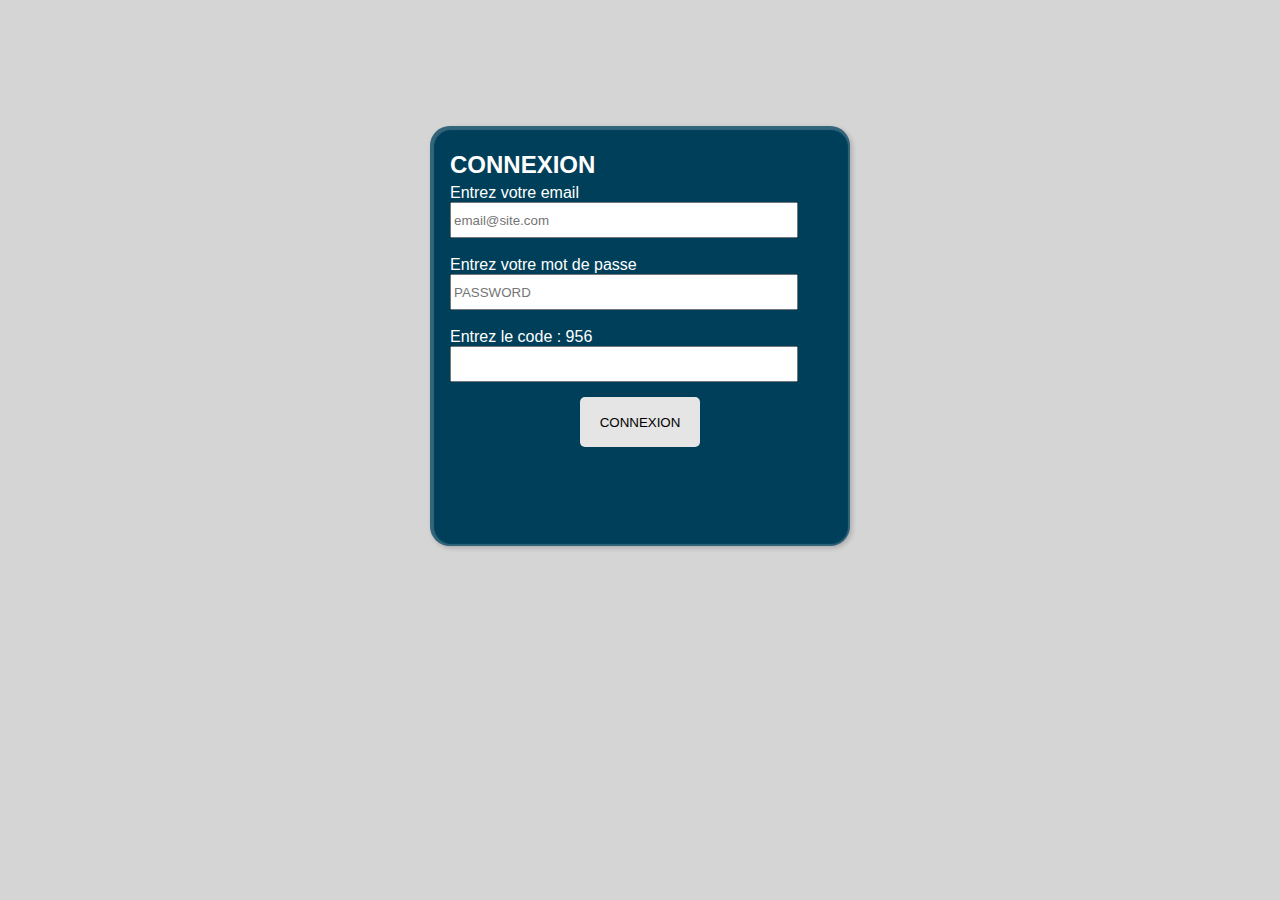
<file: index.html>
<!DOCTYPE html>
<html lang="en">
<head>
    <meta charset="UTF-8">
    <meta http-equiv="X-UA-Compatible" content="IE=edge">
    <meta name="viewport" content="width=device-width, initial-scale=1.0">
    <link rel="stylesheet" href="css/connect.css" type="text/css">
    <title>CONNEXION | Mon site Javascript</title>
</head>
<body>
    <div id="loader" class="loader"></div>
    <div id="formulaire">
        <h2>CONNEXION</h2>
       
            <div class="email">
                <label for="email">Entrez votre email</label><br>
                <input type="email" id="email" placeholder="email@site.com" required>
            </div>
            <br>
            <div class="pass">
                <label for="password">Entrez votre mot de passe</label><br>
                <input type="password" id="password" placeholder="PASSWORD" required>
            </div>
            <br>
            <div class="number" id="numberDiv">
                <label for="number" id="labelNumber">Entrez le code : </label><br>
                <input type="number" id="number" placeholder="" required>
            </div>
            <div class="bouton">
                <button onclick="connexion()">CONNEXION</button>
            </div>
            <p id="erreur"></p>
        

    </div>
    <script src="js/connect.js" type="text/javascript"></script>
</body>
</html>
</file>
<file: css/connect.css>
body{
    background-color: #D5D5D5;
}
#formulaire{
    width: 380px;
    height: 380px;
    margin : 10% auto;
    background-color: #003F5A;
    color: #FFFFFF;
    padding: 20px;
    box-shadow: 2px 2px 5px rgba(0,0,0,0.2), 
                inset 1px 1px 1px 3px rgba(255, 254, 254, 0.2);
    font-family: 'Lucida Sans', 'Lucida Sans Regular', 'Lucida Grande', 'Lucida Sans Unicode', Geneva, Verdana, sans-serif;
    border-radius: 20px;
}
#formulaire:hover h2{
    text-shadow: 2px 2px 15px rgba(255,255,255,0.5);
}
h2{
    color : #FFFFFF;
    margin: 5px 0 ;
}
#formulaire input{
    width: 340px;
    height: 30px;
}
#formulaire .bouton{
    padding-top: 15px;
    text-align: center;
    width: 100%;
}
#formulaire button{
    background-color: #E5E5E5;
    width: 120px;
    height: 50px;
    border : 0;
    cursor: pointer;
    border-radius: 5px;
}

.erreur{
    color : red;
    background-color: #D5D5D5;
    padding: 3px;
    text-align: center;
}

#loader {
    border: 14px solid #f3f3f3; /* Light grey */
    border-top: 14px solid #003F5A; /* Blue */
    border-radius: 50%;
    width: 80px;
    height: 80px;
    display : none;
    animation: spin 1s linear infinite;
    margin : 10% auto;
  }
  
  @keyframes spin {
    0% { transform: rotate(0deg); }
    100% { transform: rotate(360deg); }
  }
</file>
